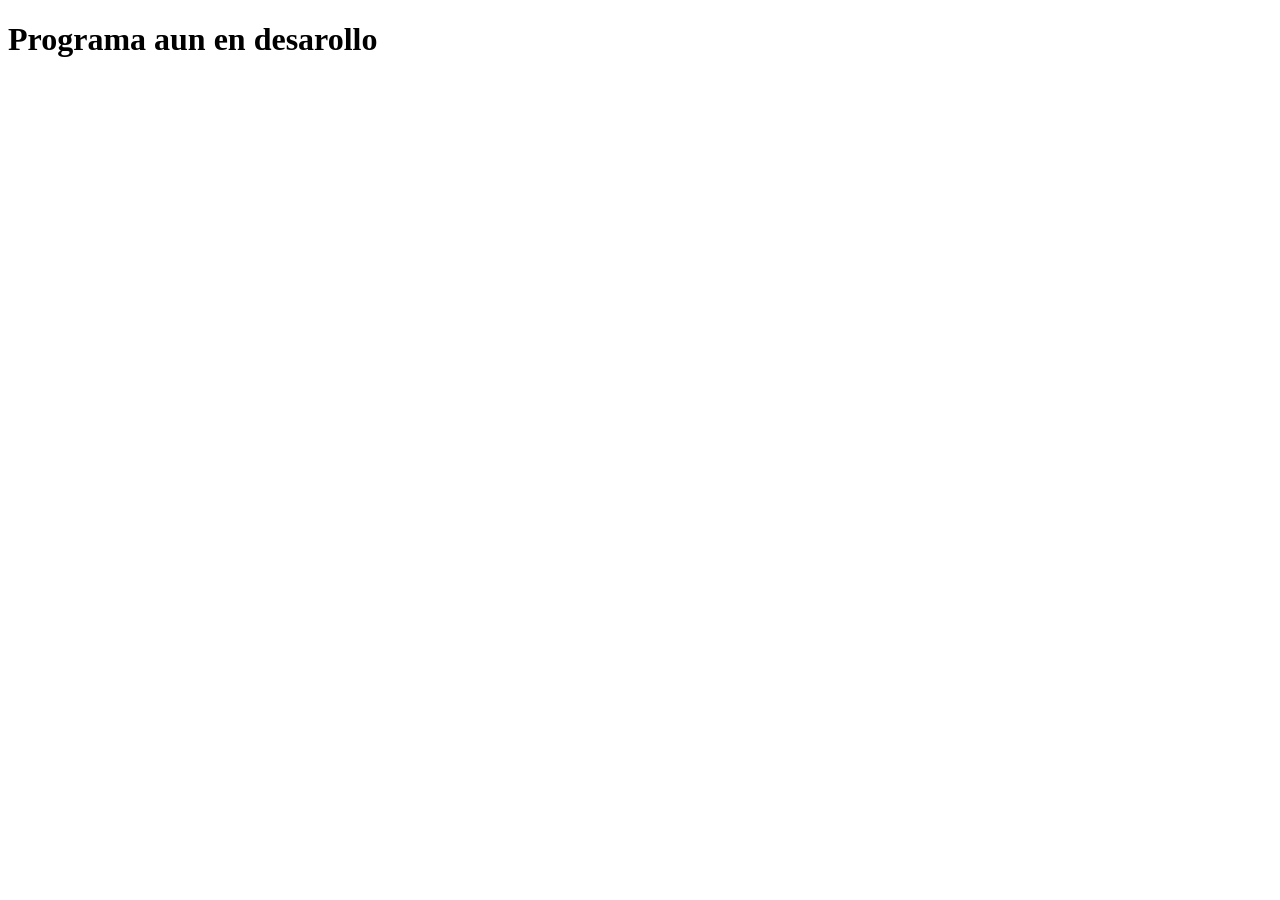
<file: templates/about.html>
<!DOCTYPE html>
<html lang="en">
<head>
    <meta charset="UTF-8">
    <meta name="viewport" content="width=device-width, initial-scale=1.0">
    <title>Acerca de</title>
</head>
<body>
    <h1>Programa aun en desarollo</h1>
</body>
</html>
</file>
